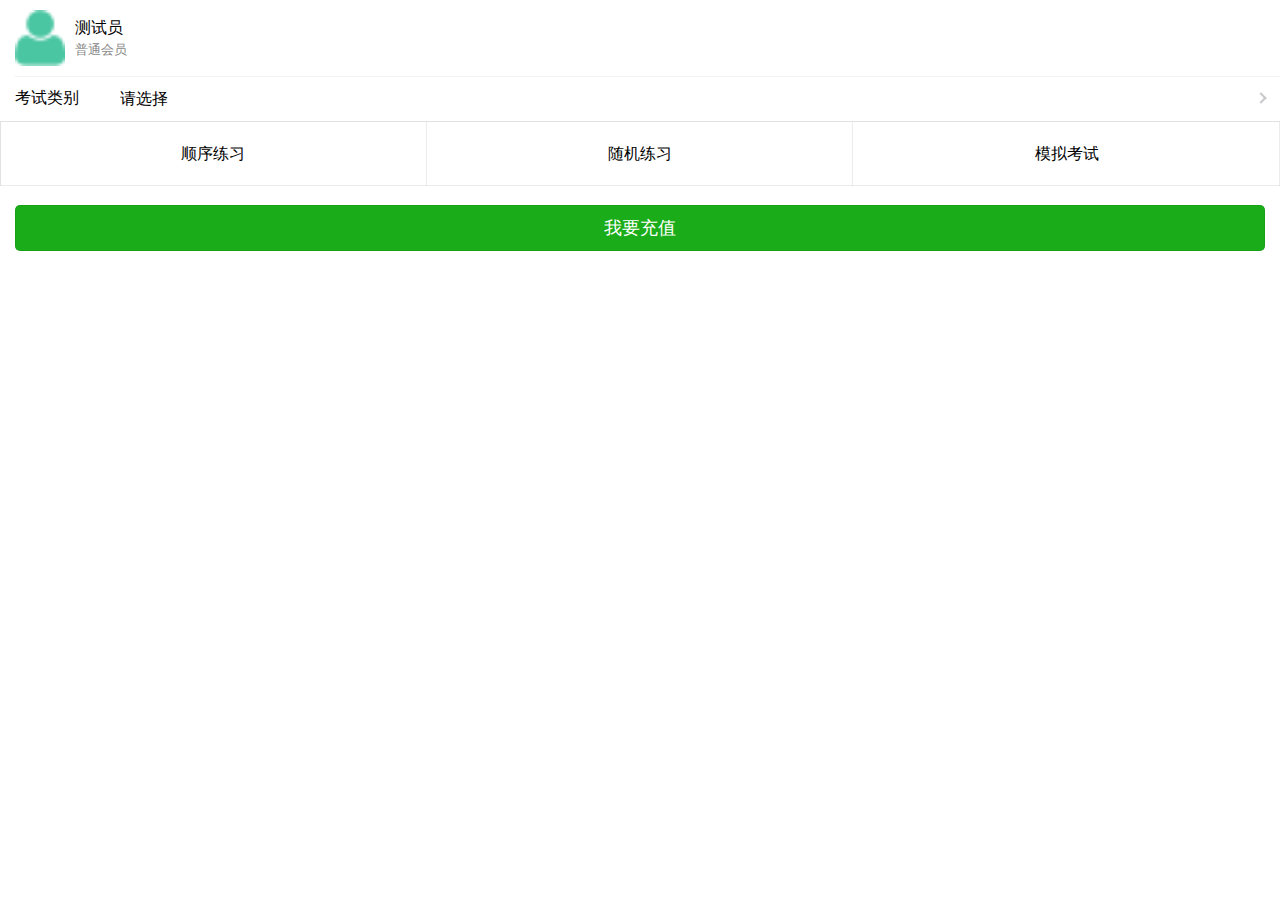
<file: WebUI/wwwroot/Weixin/UserCenter.html>
﻿<!DOCTYPE html>
<html>
<head>
    <meta http-equiv="Content-Type" content="text/html; charset=utf-8" />
    <meta name="viewport" content="width=device-width,initial-scale=1,user-scalable=0,viewport-fit=cover" />
    <title>个人中心</title>
    <link href="../CSS/weui.min.css" rel="stylesheet" />
    <script src="../JS/jquery-1.9.1.js"></script>
    <script src="JS/UserCenter.js"></script>
</head>
<body>
    <!--<div class="weui-cells__title">测试员，您好</div>-->
    <div class="weui-cell">
        <div class="weui-cell__hd" style="position: relative;margin-right: 10px;">
            <img id="wzp" src="../Images/u228.png" style="width: 50px;display: block" />
        </div>
        <div class="weui-cell__bd">
            <p>测试员</p>
            <p style="font-size: 13px;color: #888888;">普通会员</p>
        </div>
    </div>
    <div class="weui-cell weui-cell_select weui-cell_select-after">
        <div class="weui-cell__hd">
            <label for="" class="weui-label">考试类别</label>
        </div>
        <div class="weui-cell__bd">
            <select class="weui-select" id="selType">
                <option value="">请选择</option>
                <option value="1">道路旅客运输驾驶员</option>
                <option value="2">道路货物运输驾驶员</option>
                <option value="3">道路危险货物运输驾驶员</option>
            </select>
        </div>
    </div> 
    <div class="weui-grids">
        <div class="weui-grids" style="text-align:center">
            <a class="weui-grid dataOption" data-field="1">顺序练习</a>
            <a class="weui-grid dataOption" data-field="2">随机练习</a>
            <a class="weui-grid dataOption" data-field="3">模拟考试</a>
        </div>
    </div>
    <div class="weui-btn-area">
        <a class="weui-btn weui-btn_primary" href="javascript:" id="showTooltips">我要充值</a>
    </div>
</body>
</html>
</file>
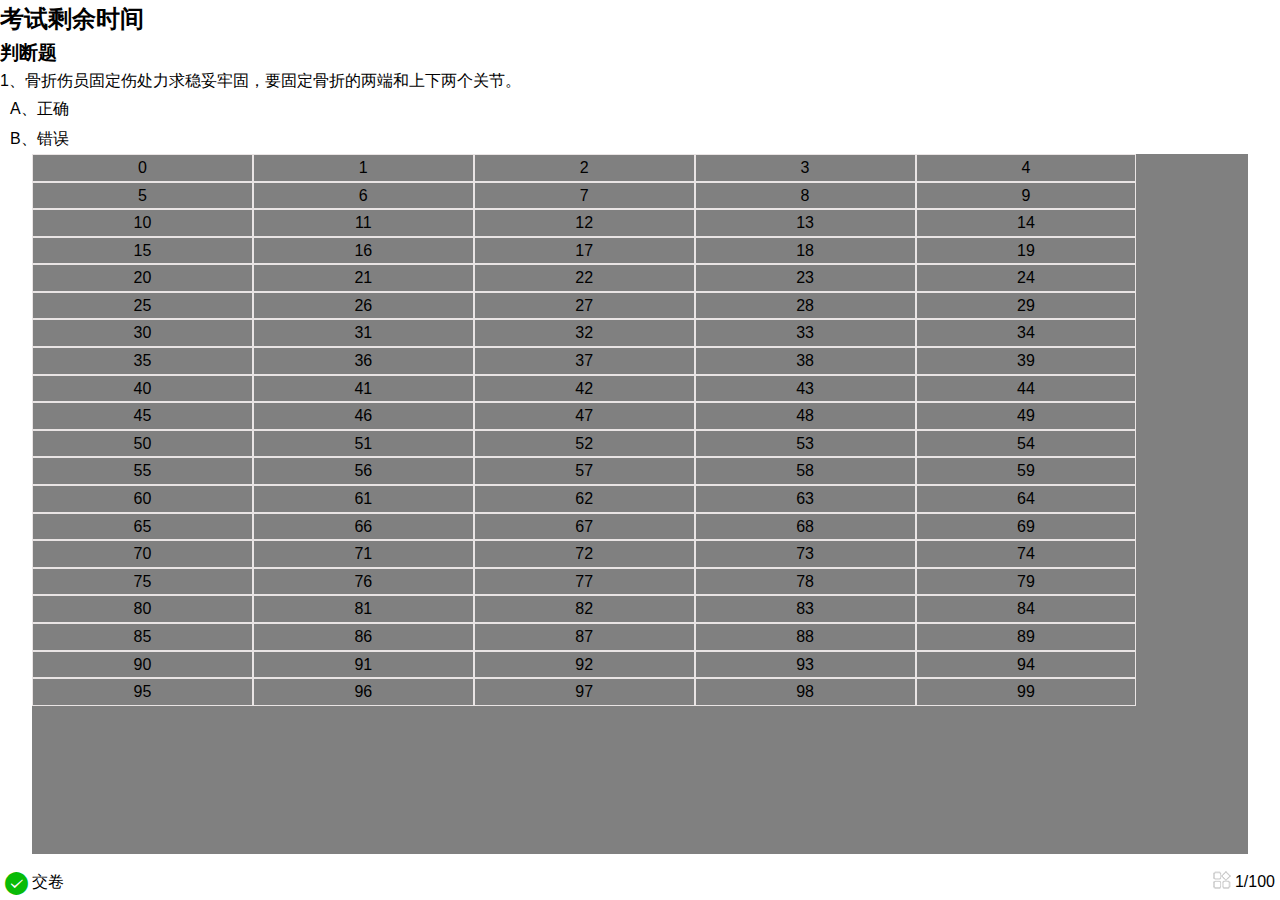
<file: WebUI/wwwroot/Weixin/WeiExam.html>
﻿<!DOCTYPE html>
<html>
<head>
    <meta http-equiv="Content-Type" content="text/html; charset=utf-8" />
    <meta name="viewport" content="width=device-width,initial-scale=1,user-scalable=0,viewport-fit=cover" />
    <title>个人中心</title>
    <link href="../CSS/weui.min.css" rel="stylesheet" />
    <link href="CSS/WeiExam.css" rel="stylesheet" />
    <script src="../JS/jquery-1.9.1.js"></script>
    <script src="JS/WeiExam.js"></script>
</head>
<body>
    <h2>考试剩余时间</h2>
    <div class="page__bd page__bd_spacing">
        <article class="weui_article">
            <section>
                <h3>判断题</h3>
                <p>
                    1、骨折伤员固定伤处力求稳妥牢固，要固定骨折的两端和上下两个关节。
                </p>
                <section>
                    <p class="optionStyle" data-field="A">A、正确</p>
                    <p class="optionStyle" data-field="B">B、错误</p>
                </section>
            </section>
        </article>
    </div>
    <div class="page_bottom">
        <ul>
            <li style="width:40%; text-align:left"><i class="weui-icon-success"></i>交卷</li>
            <li class="selectItem"> 1/100</li>
        </ul>
    </div>
    <div id="selectExam" class="selectExam">
        <ul id="ExamNum" class="ExamNum"> 
        </ul> 
    </div>
</body>
</html>
</file>
<file: WebUI/wwwroot/Weixin/CSS/WeiExam.css>
﻿body {
}

ul, li {
    float: left;
    list-style: none;
}

.optionStyle {
    line-height: 30px;
    padding-left: 10px;
    padding-right: 10px;
}

.page_bottom {
    bottom: 5px;
    width: 100%;
    position: absolute;
}

    .page_bottom ul {
        width: 100%;
        float: left;
    }

.selectItem {
    background:url(../../Images/more.png) no-repeat;
    float:right; 
    padding-left:24px;
    padding-right:5px;
}

.selectExam {
    z-index:2;
    top:20px; 
    bottom:0;
    width:95%;
    margin:0 auto;
    background-color:#808080; 
    /*border:1px solid #808080;*/
}

    .selectExam li {
        width: 18%;
        text-align: center;
        border: 1px solid #e9e4e4;
    }

.ExamNum {
    height:100%;
    overflow-y:auto;
}
.numberstyle {
    width: 95%;
    border-radius: 5px;
    text-align: center;
    line-height: 20px;
}
</file>
